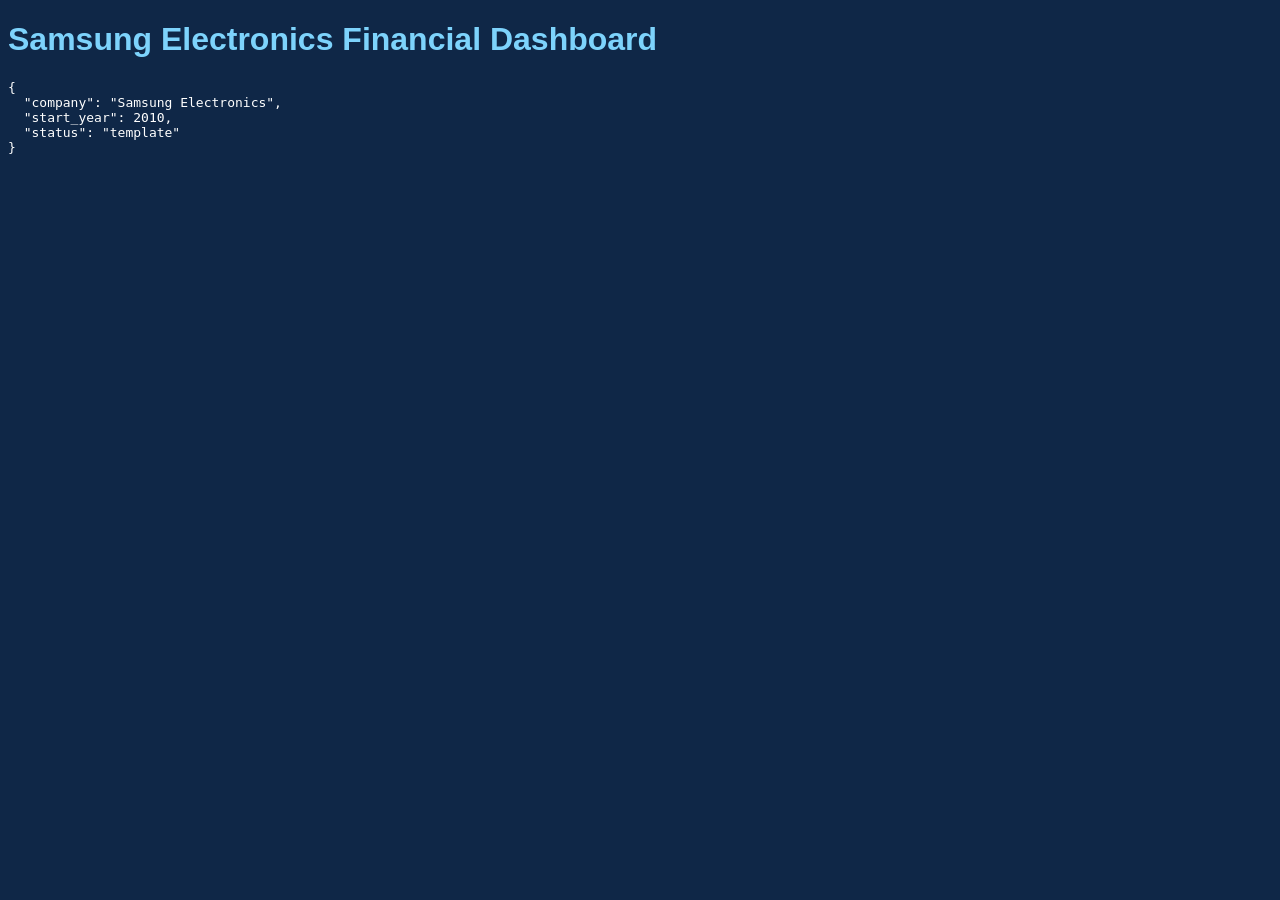
<file: dashboard/index.html>
<!doctype html><html><head><meta charset='utf-8'><title>Samsung Dashboard</title><link rel='stylesheet' href='style.css'></head><body><h1>Samsung Electronics Financial Dashboard</h1><div id='app'></div><script src='app.js'></script></body></html>
</file>
<file: dashboard/style.css>
body{font-family:Arial;background:#0f2747;color:#fff}h1{color:#7dd3fc}
</file>
